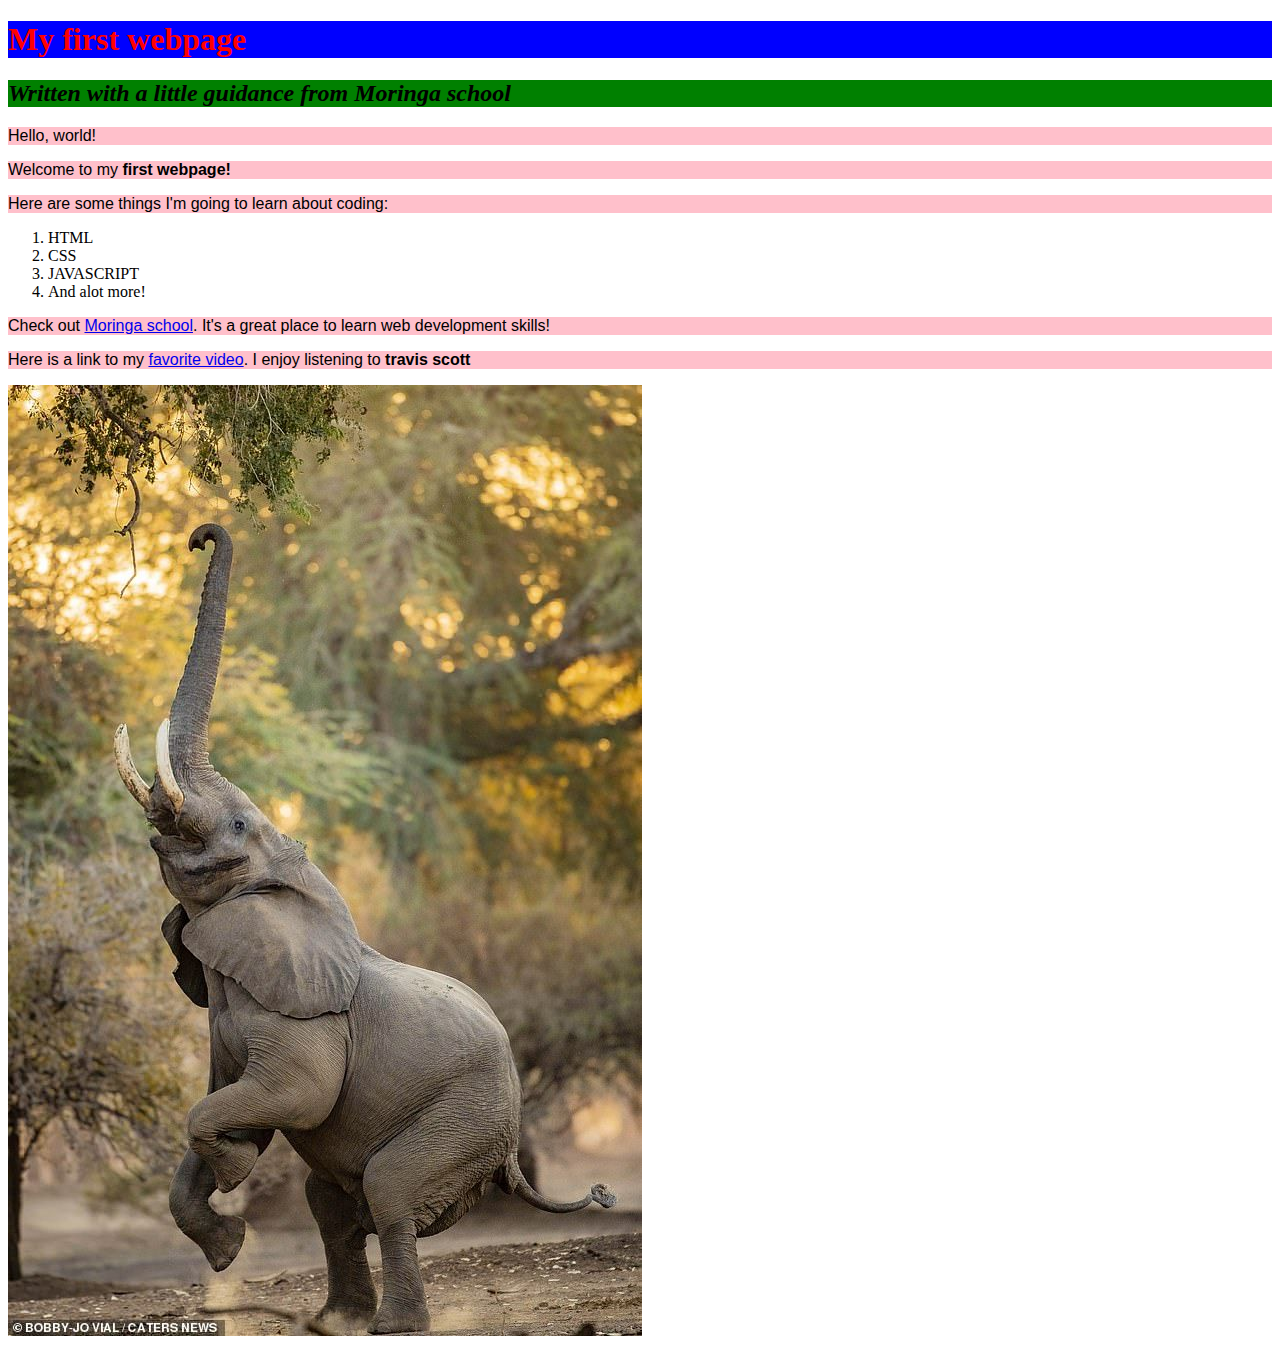
<file: index.html>
<!DOCTYPE html>
 <html>
  <head>

    <title>My first webpage!</title>
    <link rel="stylesheet" type="text/css" href="CSS/styles.css">

  </head>

 <body>

  <h1>My first webpage</h1>
  <h2>Written with a little guidance from <em>Moringa school</em></h2>

<p>Hello, world!</p>
<p>Welcome to my <strong>first webpage!</strong></p>

<p>Here are some things I'm going to learn about coding:</p>

<ol>

  <li>HTML</li>
  <li>CSS</li>
  <li>JAVASCRIPT</li>
  <li>And alot more!</li>

</ol>

<P>Check out <a href="http://moringaschool.com/">Moringa school</a>. It's a great place to learn web development skills!</P>

<p>Here is a link to my <a href="https://www.youtube.com/watch?v=_VRyoaNF9sk">favorite video</a>. I enjoy listening to <strong>travis scott</strong></p>

<img src="Images/elephant.jpg" alt="A photo of an elephant">

 </body>
</html>
</file>
<file: CSS/styles.css>
h1 {
	color:red;
	font: small-caps;
	background-color: blue

}
h2 {
	color: black;
	font-style: italic;
	background-color: green

}
p {
	font-family: sans-serif;
	background-color: pink

}
ul{
	line-height: 40px;
}
</file>
